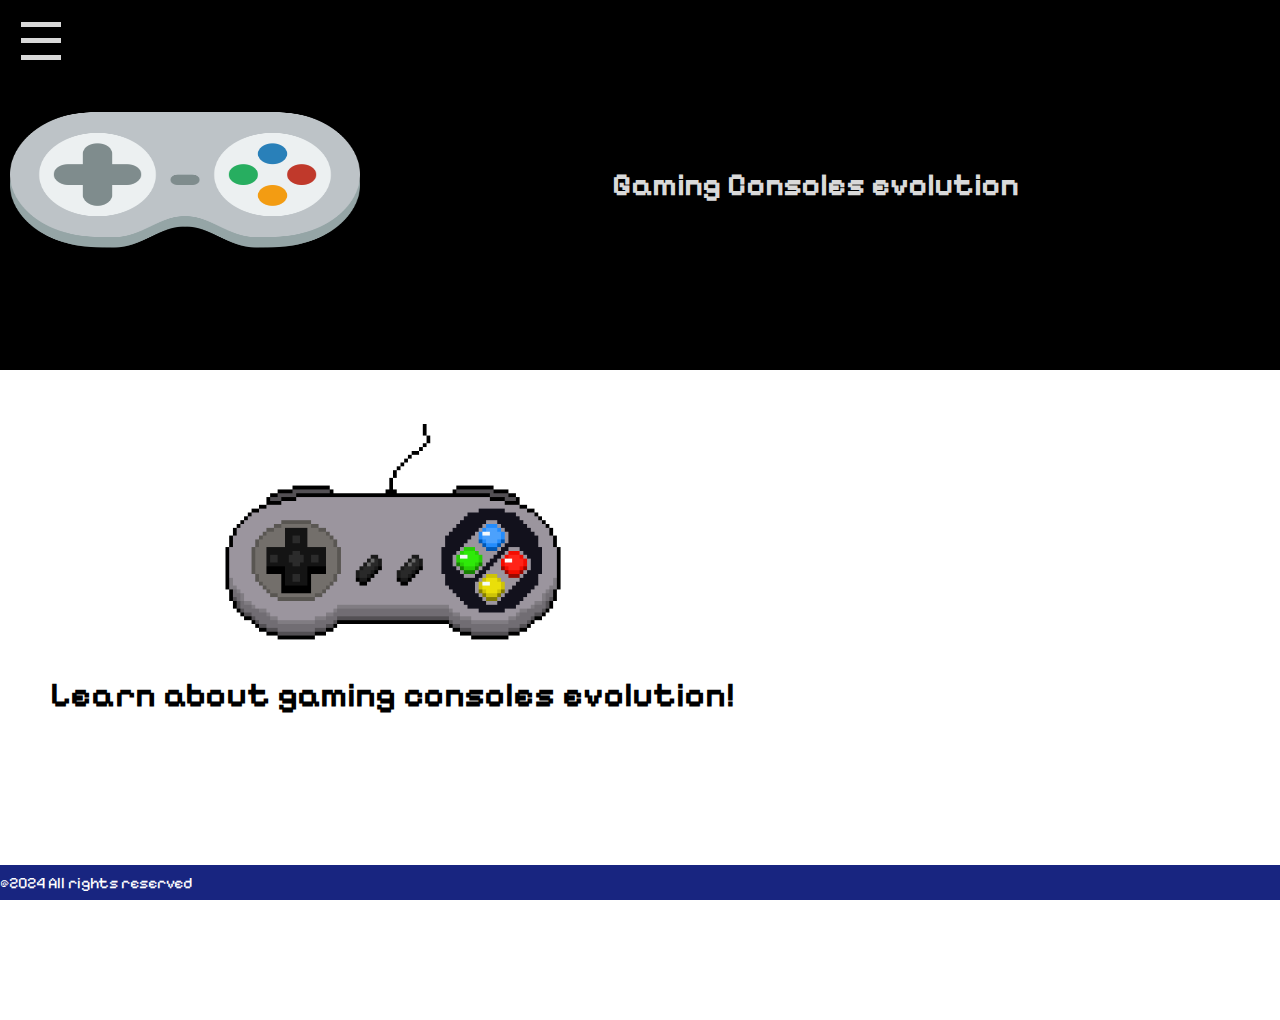
<file: index.html>
<!DOCTYPE html>
<html lang="en">
<head>
    <meta charset="UTF-8">
    <meta name="viewport" content="width=device-width, initial-scale=1.0">
    <title>Gaming Consoles evolution</title>
    <link rel="stylesheet" href="style.css">
</head>
<body>
    <div class="header">
        <img src="images/gamepad.webp" height="150px" width="150px">
        <h2>Gaming Consoles evolution</h2>
        <div class="navigation">
            <a href="playstation.html">Playstation</a>
            <a href="xbox.html">Xbox</a>
            <a href="nintendo.html">Nintendo</a>
        </div>
        <div class="menu_small_icon">
            <div class="stick"></div>
            <div class="stick"></div>
            <div class="stick"></div>
        </div>
        <div class="menu-small">
            <div class="menu_small_item"><a href="playstation.html">Playstation</a></div>
            <div class="menu_small_item"><a href="xbox.html">Xbox</a></div>
            <div class="menu_small_item"><a href="nintendo.html">Nintendo</a></div>
        </div>
    </div>
    <section class="Game">
        <img src="images/controller.png">
        <h3>Learn about gaming consoles evolution!</h3> 
    </section>
    <footer>
        <p>@2024 All rights reserved</p>
    </footer>
    <script src="anime.min.js"></script>
    <script src="https://ajax.googleapis.com/ajax/libs/jquery/3.1.1/jquery.min.js"></script>
    <script src="script.js"></script>
</body>
</html>
</file>
<file: style.css>
@import url('https://fonts.googleapis.com/css2?family=Pixelify+Sans:wght@400..700&display=swap');

*{
    margin: 0;
    padding: 0;
    box-sizing: border-box;
}

body{
    min-height: 220vh;
}

.header{
    position: fixed;
    top: 0;
    left: 0;
    width: 100%;
    padding: 30px 100px;
    display: flex;
    justify-content: space-between;
    align-items: center;
    z-index: 1;
    background-color: black;
    color: #AEAEAE;
    font-family: Pixelify Sans, sans-serif;
}

.header>h2{
    font-size: 4em;
}

.navigation a {
    text-decoration: none;
    color: white;
    padding: 6px 15px;
    border-radius: 20px;
    margin: 0 10px;
    font-weight: 600;
}

.navigation a:hover, .navigation a{
    background: #d9d9d9;
    color: black;
}

.menu_small_icon {
    display: none;
}

.menu-small {
    display: none;
    height: 2em;
}

.menu_small_item {
    display: none;
}

.stick {
    width: 80%;
    height: 5px;
    background: #d9d9d9;
}

.Game{
    position: relative;
    display: flex;
    justify-content: center;
    align-items: center;
    height: 100vh;
    flex-direction: column;
    font-size: 30px;
    font-family: Pixelify Sans, sans-serif;
    
}

footer{
    color: #AEAEAE;
    font-family: Pixelify Sans, sans-serif;
    width: 100%;
    display: flex;
    justify-content: space-between;
    background-color:  black;
    bottom: 0;
    left: 0;
    right: 0;
    height: 50px;
    align-items: center;
    position: fixed;
}

@media (max-width: 1293px) {
    body{
        min-height: 20vh;
    }
    .header{
        position: fixed;
        top: 0;
        left: 0;
        width: 100%;
        padding: 60px 10px;
        display: flex;
        justify-content: space-between;
        align-items: center;
        z-index: 1;
        background-color: black ;
        color: #d9d9d9;
        font-family: Pixelify Sans, sans-serif;
    }
    
    .header>h2{
        font-size: 2em;
    }
    
    .navigation a {
        display: none;
        
    }
    .navigation a:hover, .navigation a{
        display: none;
    }

    .menu-small {
        display: flex;
        flex-direction: column;
        justify-content: center;
        align-items: center;
        height: 100%;
        width: 100%;
        position: absolute;
        background-color: black;
        transform: translateX(-100%);
    }

    .menu_small_item {
        height: 2em;
        display: flex;
        justify-content: center;
        align-items: center;
        margin: 10px;
    }
    .menu_small_item:first-child {
        display: flex;
        align-items: center;
    }

    .menu_small_item a {
        text-decoration: none;
        color: black;
        padding: 6px 15px;
        border-radius: 20px;
        font-weight: 600;
    }
    .menu_small_item a:hover, .menu_small_item a{
        background: #AEAEAE;
        color: black;
    }
    .menu_small_icon {
        position: absolute;
        top: 1em;
        left: 1em;
        width: 50px;
        height: 50px;
        display: flex;
        z-index: 1;
        justify-content: space-around;
        align-items: center;
        flex-direction: column;
    }

    img {
        height: 250px;
        width: 350px;
    }
    .Game {
        display: flex;
        position: absolute;
        top: 120px;
        align-items: center;
        justify-content: center;
        left: 50px
    }
    footer{
        color: white;
        font-family: Pixelify Sans, sans-serif;
        width: 100%;
        display: flex;
        justify-content: space-between;
        background-color:  #182580;
        bottom: 0;
        left: 0;
        right: 0;
        height: 35px;
        align-items: center;
        position: fixed;
    }
}
</file>
